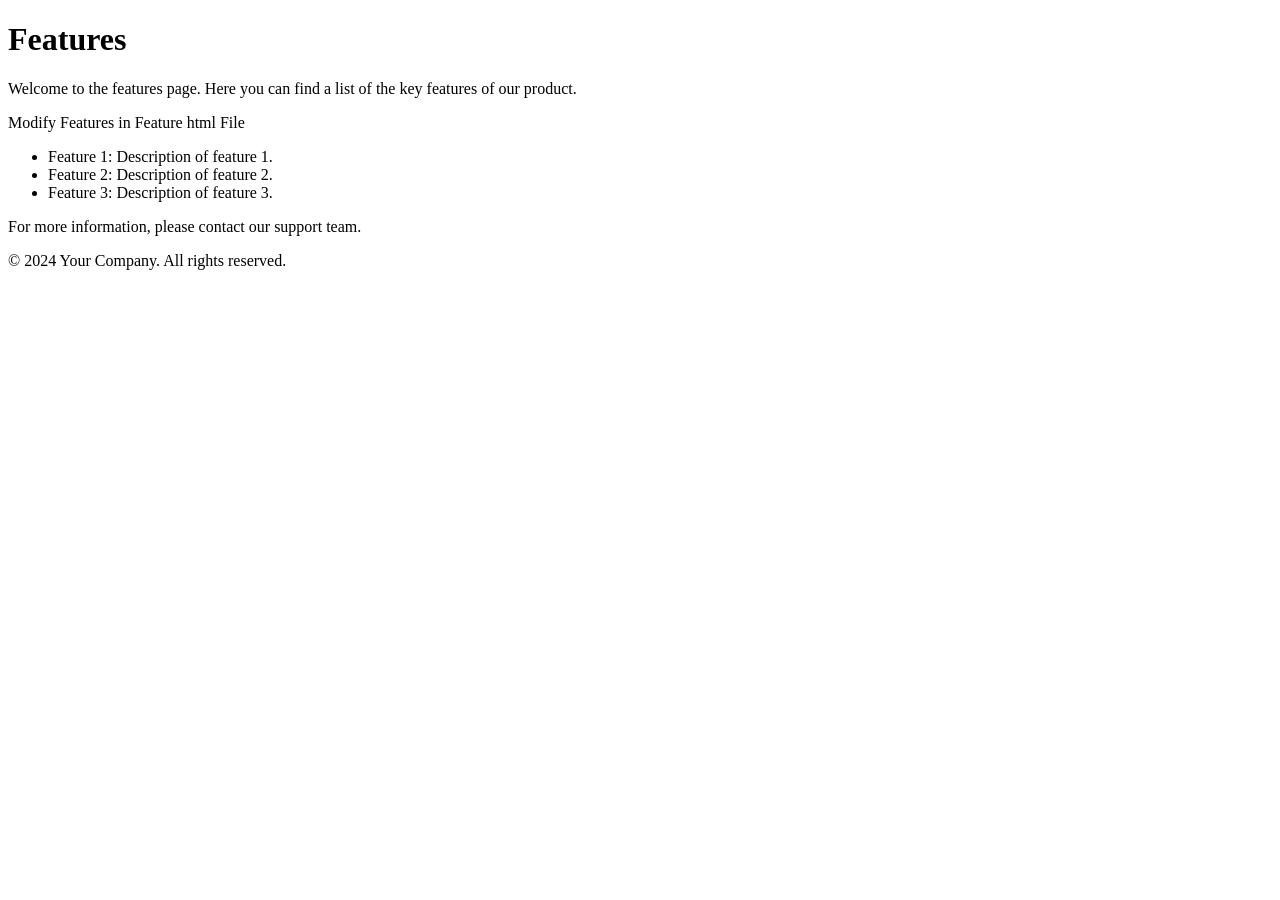
<file: Feature.html>
<!doctype html>
<html lang="en">
  <head>
    <meta charset="UTF-8" />
    <meta name="viewport" content="width=device-width, initial-scale=1.0" />
    <title>Features</title>
  </head>
  <body>
    <h1>Features</h1>
    <p>Welcome to the features page. Here you can find a list of the key features of our product.</p>
    <p>Modify Features in Feature html File</p>
    <ul>
      <li>Feature 1: Description of feature 1.</li>
      <li>Feature 2: Description of feature 2.</li>
      <li>Feature 3: Description of feature 3.</li>
    </ul>
    <p>For more information, please contact our support team.</p>
    <footer>
        <p>&copy; 2024 Your Company. All rights reserved.</p>
    </footer>
</body>
</html>
</file>
